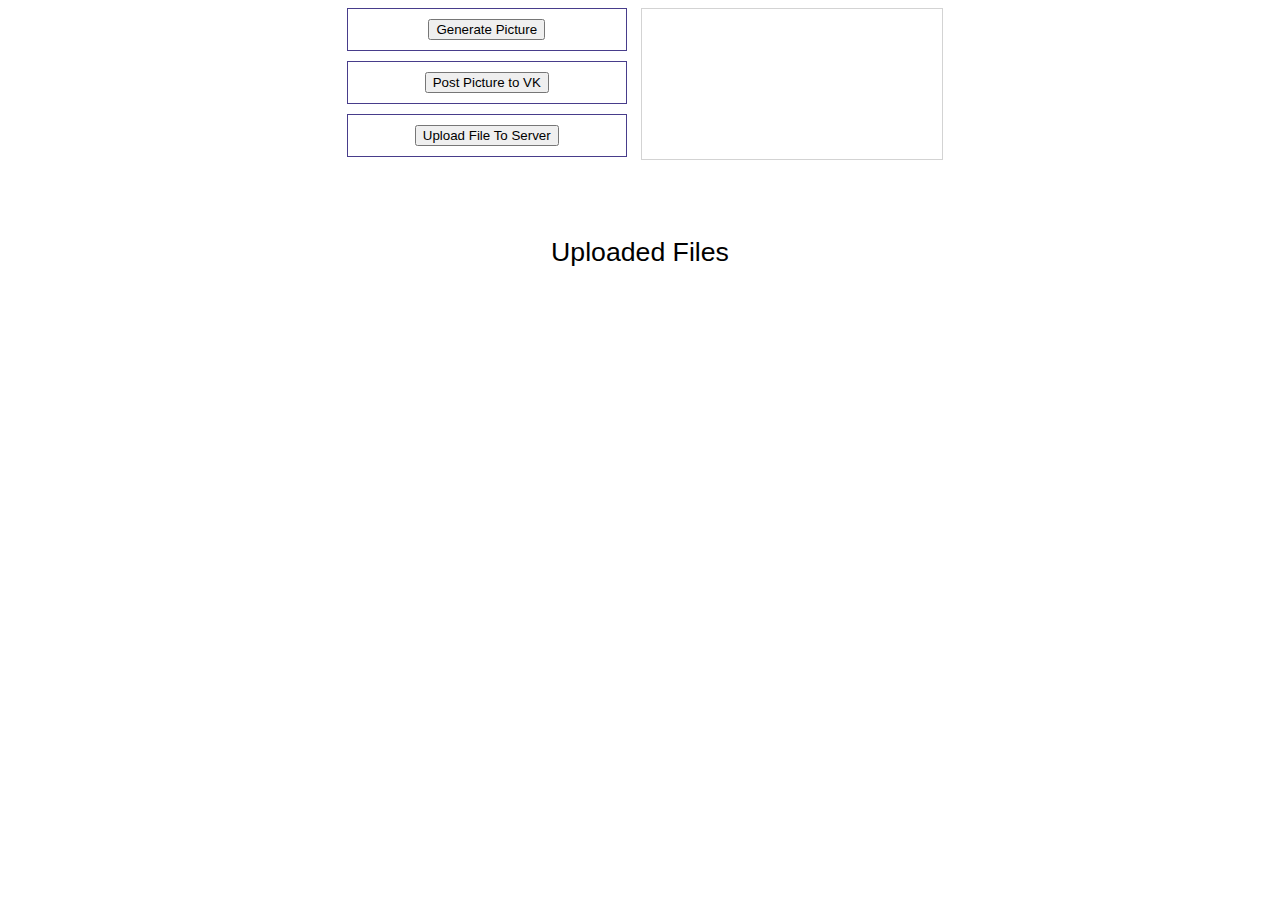
<file: index.html>
<!DOCTYPE html>
<html lang="en">
<head>
    <meta charset="UTF-8">
    <title>Picture Generator</title>
    <link rel="stylesheet" href="styles.css">
    <script src="https://ajax.googleapis.com/ajax/libs/jquery/3.2.1/jquery.min.js"></script>
    <script src="https://vk.com/js/api/openapi.js?150"></script>
</head>
<body>
<div id="control-panel">
    <div class="control-panel-element">
        <button onclick="generatePicture()">Generate Picture</button>
    </div>
    <div class="control-panel-element">
        <button onclick="vkPost()">Post Picture to VK</button>
    </div>
    <div class="control-panel-element">
        <button onclick="fsUploadPicture(onPictureUploadedToFs)">Upload File To Server</button>
    </div>
</div>

<div id="canvas-panel">
    <canvas id="canvas" style="border: solid lightgrey 1px"></canvas>
</div>

<div class="title">Uploaded Files</div>
<div id="pics-container"></div>

<script src="script/constants.js"></script>
<script src="script/util.js"></script>
<script src="script/quote_generator.js"></script>
<script src="script/picture_generator.js"></script>
<script src="script/vk_poster.js"></script>
<script src="script/fs_manager.js"></script>
<script src="script/pics_controller.js"></script>
<script src="script/main.js"></script>
</body>
</html>
</file>
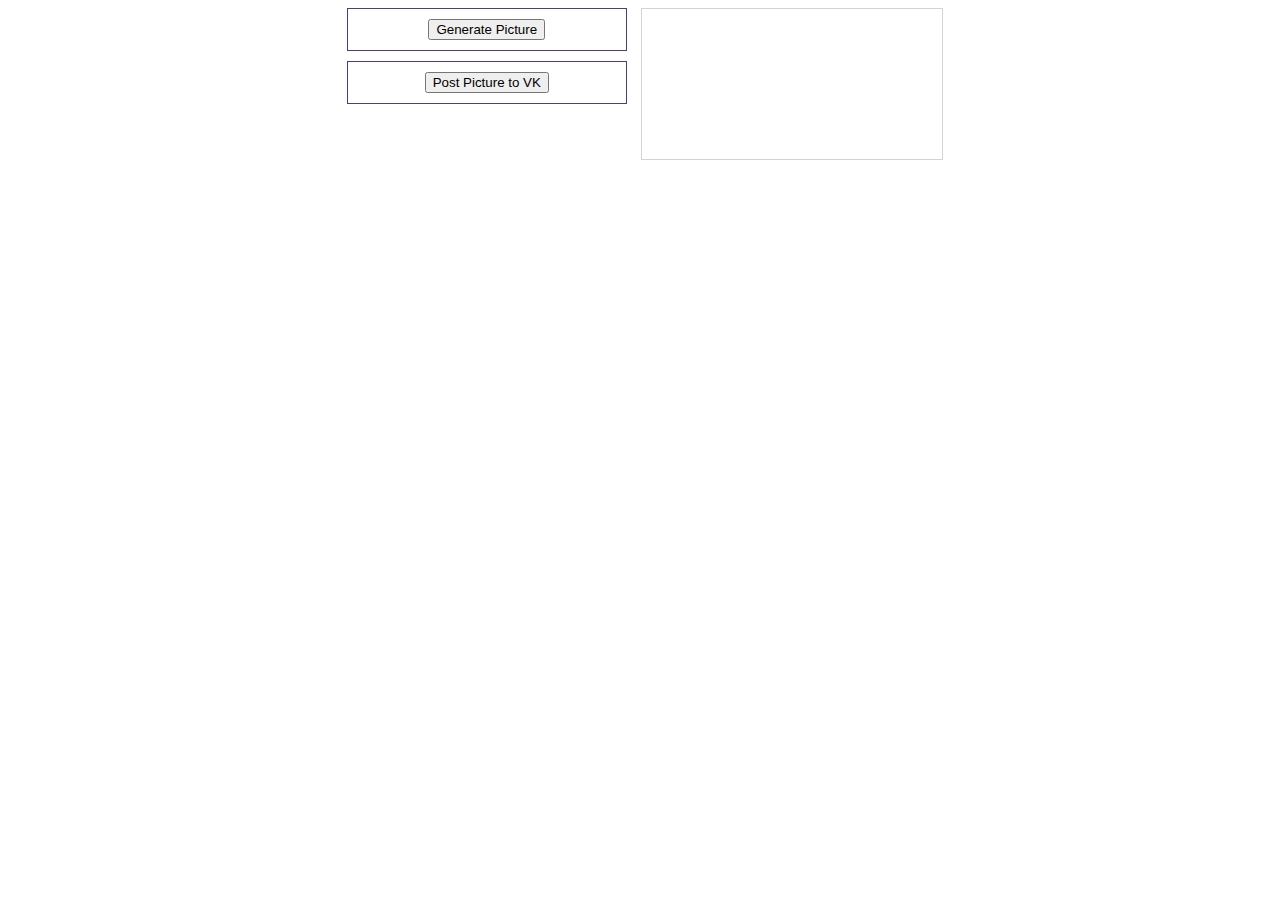
<file: src/main/resources/static/index.html>
<!DOCTYPE html>
<html lang="en">
<head>
    <meta charset="UTF-8">
    <title>Picture Generator</title>
    <link rel="stylesheet" href="styles.css">
    <script src="https://ajax.googleapis.com/ajax/libs/jquery/3.2.1/jquery.min.js"></script>
    <script src="https://vk.com/js/api/openapi.js?150"></script>
</head>
<body>
<div id="control-panel">
    <div class="control-panel-element">
        <button onclick="generatePicture()">Generate Picture</button>
    </div>
    <div class="control-panel-element">
        <button onclick="vkPost()">Post Picture to VK</button>
    </div>
    <!--<div class="control-panel-element">-->
    <!--<button onclick="fsUploadPicture(onPictureUploadedToFs)">Upload File To Server</button>-->
    <!--</div>-->
</div>

<div id="canvas-panel">
    <canvas id="canvas" style="border: solid lightgrey 1px"></canvas>
</div>

<!--<div class="title">Uploaded Files</div>-->
<!--<div id="pics-container"></div>-->

<script src="script/constants.js"></script>
<script src="script/util.js"></script>
<script src="script/quote_generator.js"></script>
<script src="script/picture_generator.js"></script>
<script src="script/vk_poster.js"></script>
<script src="script/fs_manager.js"></script>
<script src="script/pics_controller.js"></script>
<script src="script/main.js"></script>
</body>
</html>
</file>
<file: styles.css>
* {
    font-family: sans-serif;
    text-align: center;
}

.title {
    margin: 70px 0 20px 0;
    font-size: 20pt;
}

#control-panel {
    display: inline-block;
    vertical-align: top;
    text-align: center;
    width: 300px;
}

.control-panel-element {
    margin: 0 10px 10px 10px;
    padding: 10px;
    border: solid darkslateblue 1px;
}

#canvas-panel {
    display: inline-block;
}

.pic {
    height: 200px;
    width: 200px;
    display: inline-block;
    margin: 5px;
}
</file>
<file: src/main/resources/static/styles.css>
* {
    font-family: sans-serif;
    text-align: center;
}

.title {
    margin: 70px 0 20px 0;
    font-size: 20pt;
}

#control-panel {
    display: inline-block;
    vertical-align: top;
    text-align: center;
    width: 300px;
}

.control-panel-element {
    margin: 0 10px 10px 10px;
    padding: 10px;
    border: solid darkslateblue 1px;
}

#canvas-panel {
    display: inline-block;
}

.pic {
    height: 200px;
    width: 200px;
    display: inline-block;
    margin: 5px;
}
</file>
